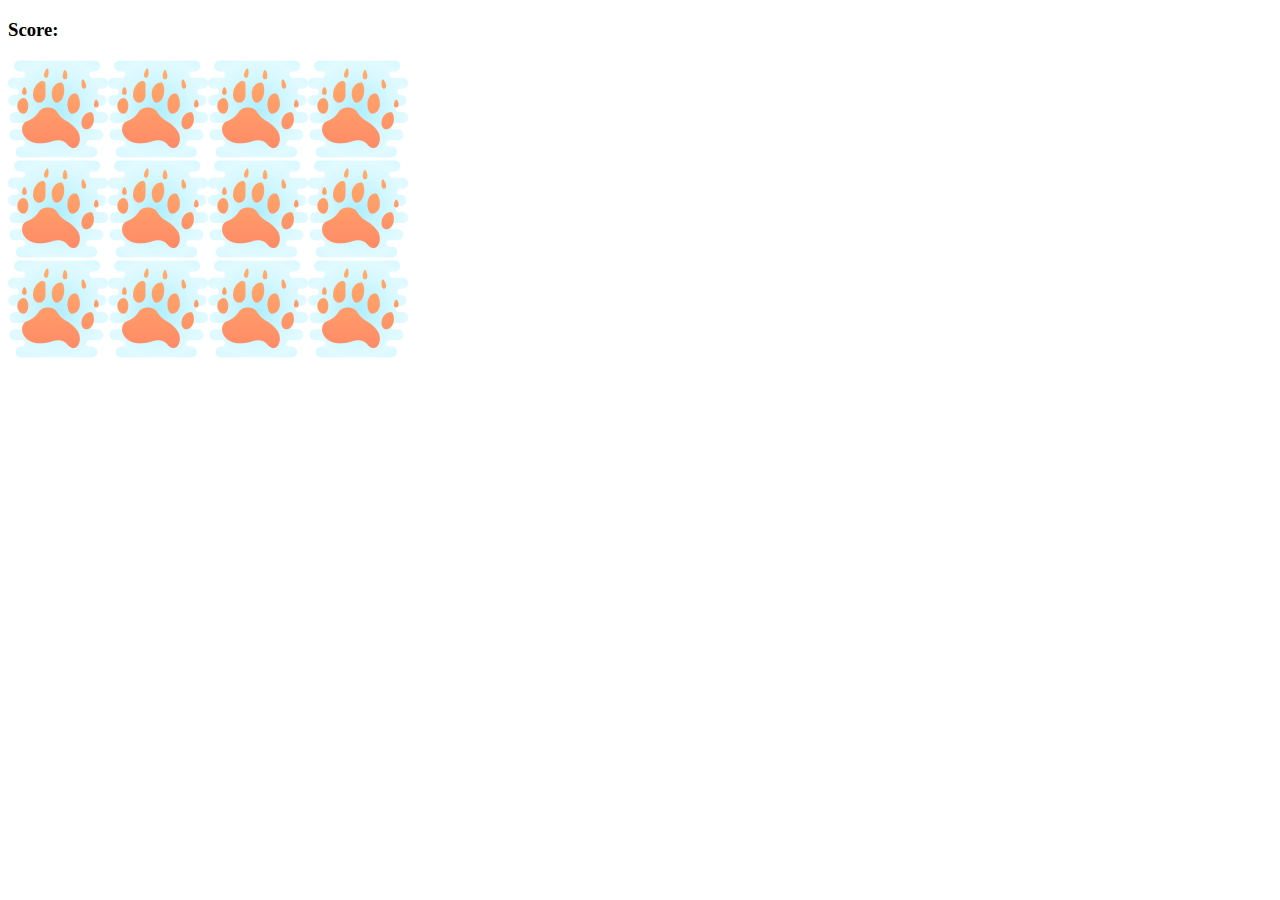
<file: memory-game/index.html>
<!DOCTYPE html>
<html lang="en" dir="ltr">
  <head>
    <meta charset="utf-8">
    <title>Memory Game</title>
    <link rel="stylesheet" href="styles.css">
    <script src="app.js" charset="utf-8"></script>
  </head>

  <body>

    <h3>Score:<span id="result"></span></h3>

    <div class="grid">

    </div>

  </body>
</html>
</file>
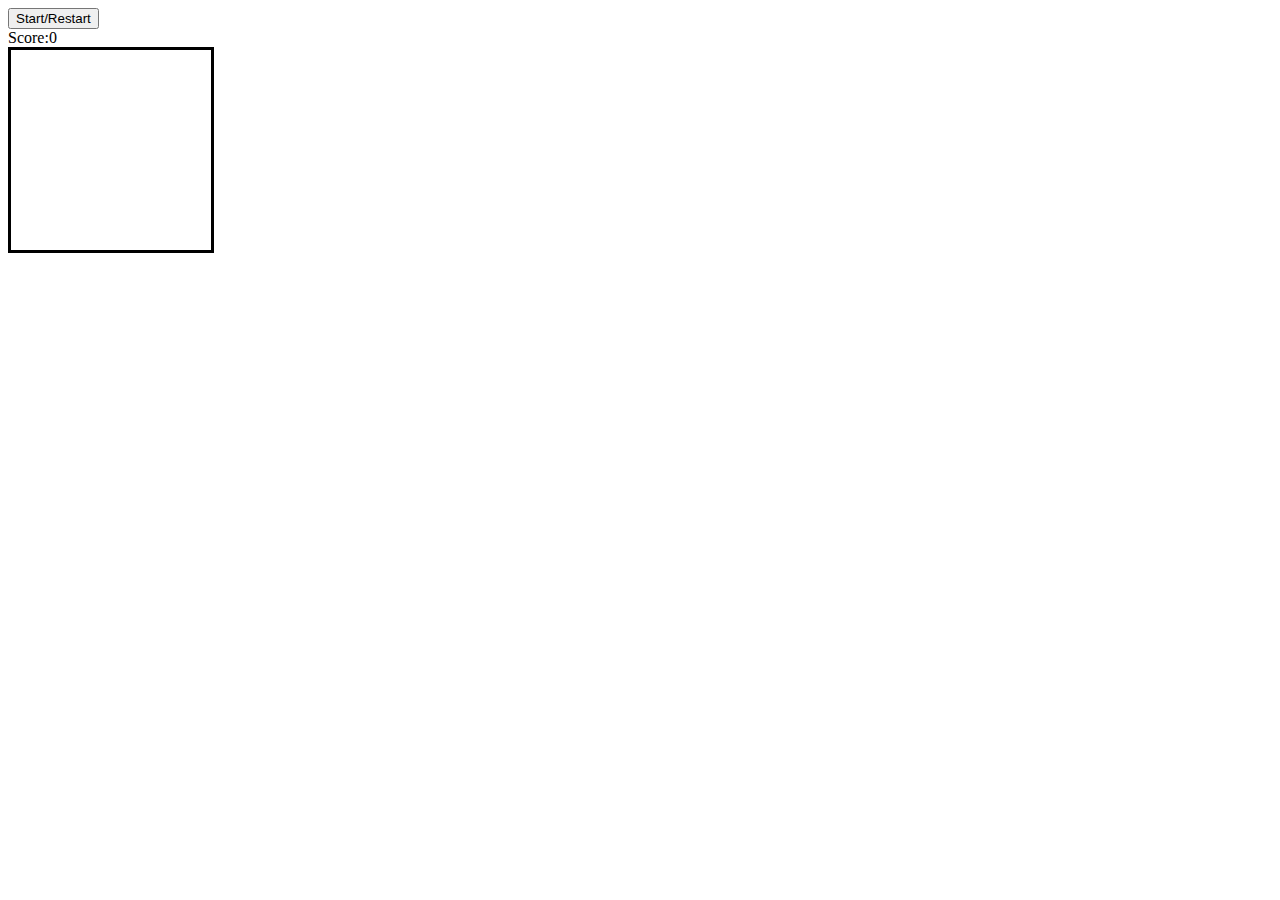
<file: snake/index.html>
<!DOCTYPE html>
<html lang="en" dir="ltr">
  <head>
    <meta charset="utf-8">
    <title>Nokia Snake</title>
    <link rel="stylesheet" href="styles.css">
    <script src="app.js" charset="utf-8"></script>
  </head>

  <body>

    <button class="start">Start/Restart</button>
    <div class="score">Score:<span>0</span></div>

    <div class="grid">
      <div> </div>
      <div> </div>
      <div> </div>
      <div> </div>
      <div> </div>
      <div> </div>
      <div> </div>
      <div> </div>
      <div> </div>
      <div> </div>
      <div> </div>
      <div> </div>
      <div> </div>
      <div> </div>
      <div> </div>
      <div> </div>
      <div> </div>
      <div> </div>
      <div> </div>
      <div> </div>
      <div> </div>
      <div> </div>
      <div> </div>
      <div> </div>
      <div> </div>
      <div> </div>
      <div> </div>
      <div> </div>
      <div> </div>
      <div> </div>
      <div> </div>
      <div> </div>
      <div> </div>
      <div> </div>
      <div> </div>
      <div> </div>
      <div> </div>
      <div> </div>
      <div> </div>
      <div> </div>
      <div> </div>
      <div> </div>
      <div> </div>
      <div> </div>
      <div> </div>
      <div> </div>
      <div> </div>
      <div> </div>
      <div> </div>
      <div> </div>
      <div> </div>
      <div> </div>
      <div> </div>
      <div> </div>
      <div> </div>
      <div> </div>
      <div> </div>
      <div> </div>
      <div> </div>
      <div> </div>
      <div> </div>
      <div> </div>
      <div> </div>
      <div> </div>
      <div> </div>
      <div> </div>
      <div> </div>
      <div> </div>
      <div> </div>
      <div> </div>
      <div> </div>
      <div> </div>
      <div> </div>
      <div> </div>
      <div> </div>
      <div> </div>
      <div> </div>
      <div> </div>
      <div> </div>
      <div> </div>
      <div> </div>
      <div> </div>
      <div> </div>
      <div> </div>
      <div> </div>
      <div> </div>
      <div> </div>
      <div> </div>
      <div> </div>
      <div> </div>
      <div> </div>
      <div> </div>
      <div> </div>
      <div> </div>
      <div> </div>
      <div> </div>
      <div> </div>
      <div> </div>
      <div> </div>
      <div> </div>

    </div>
  </body>
</html>
</file>
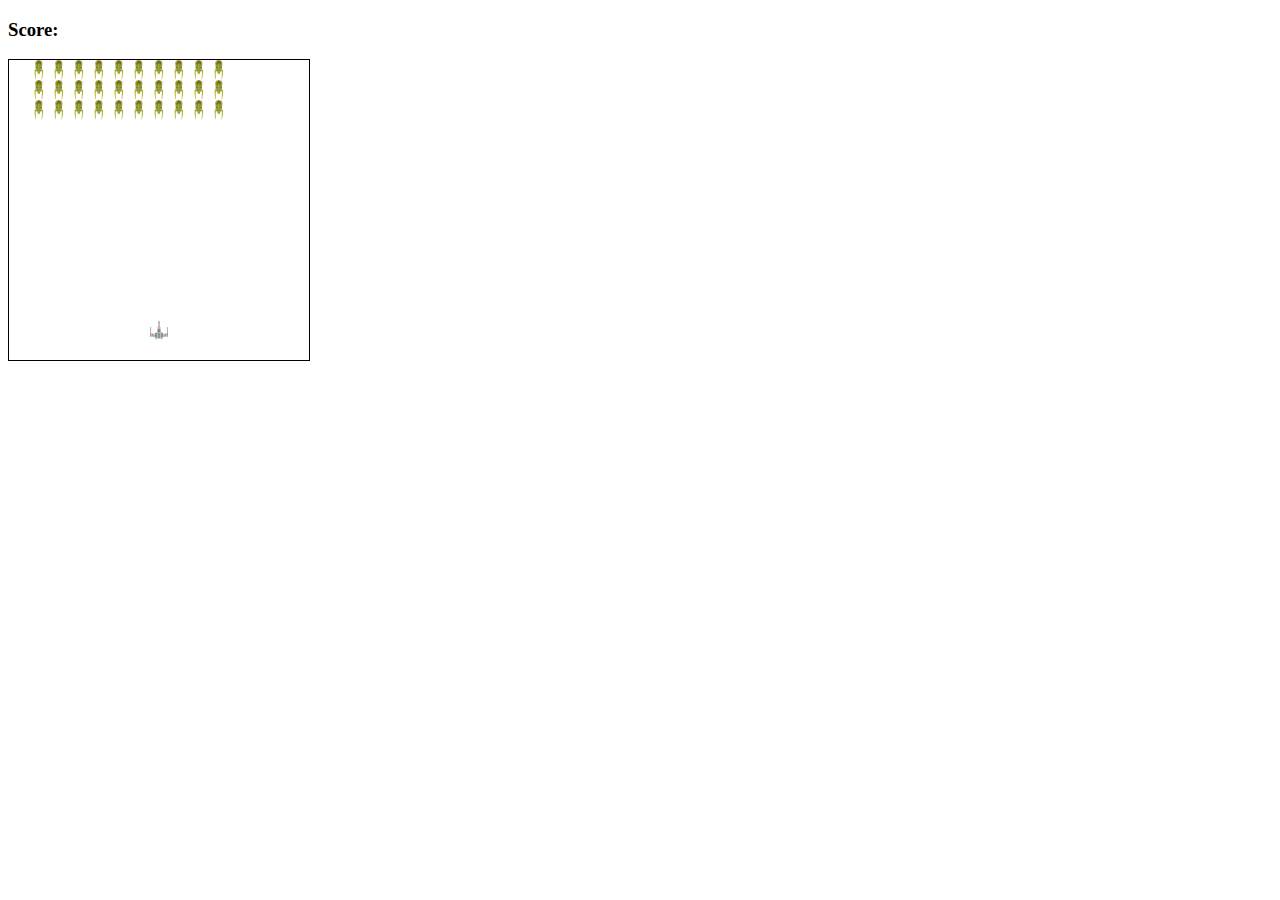
<file: space-invaders/index.html>
<!DOCTYPE html>
<html lang="en" dir="ltr">
  <head>
    <meta charset="utf-8">
    <title>Space Invaders</title>
    <link rel="stylesheet" href="styles.css">
    <script src="app.js" charset="utf-8"></script>

  </head>

  <body>

    <h3>Score: <span id="result"></span></h3>

    <div class="grid">


    </div>


  </body>
</html>
</file>
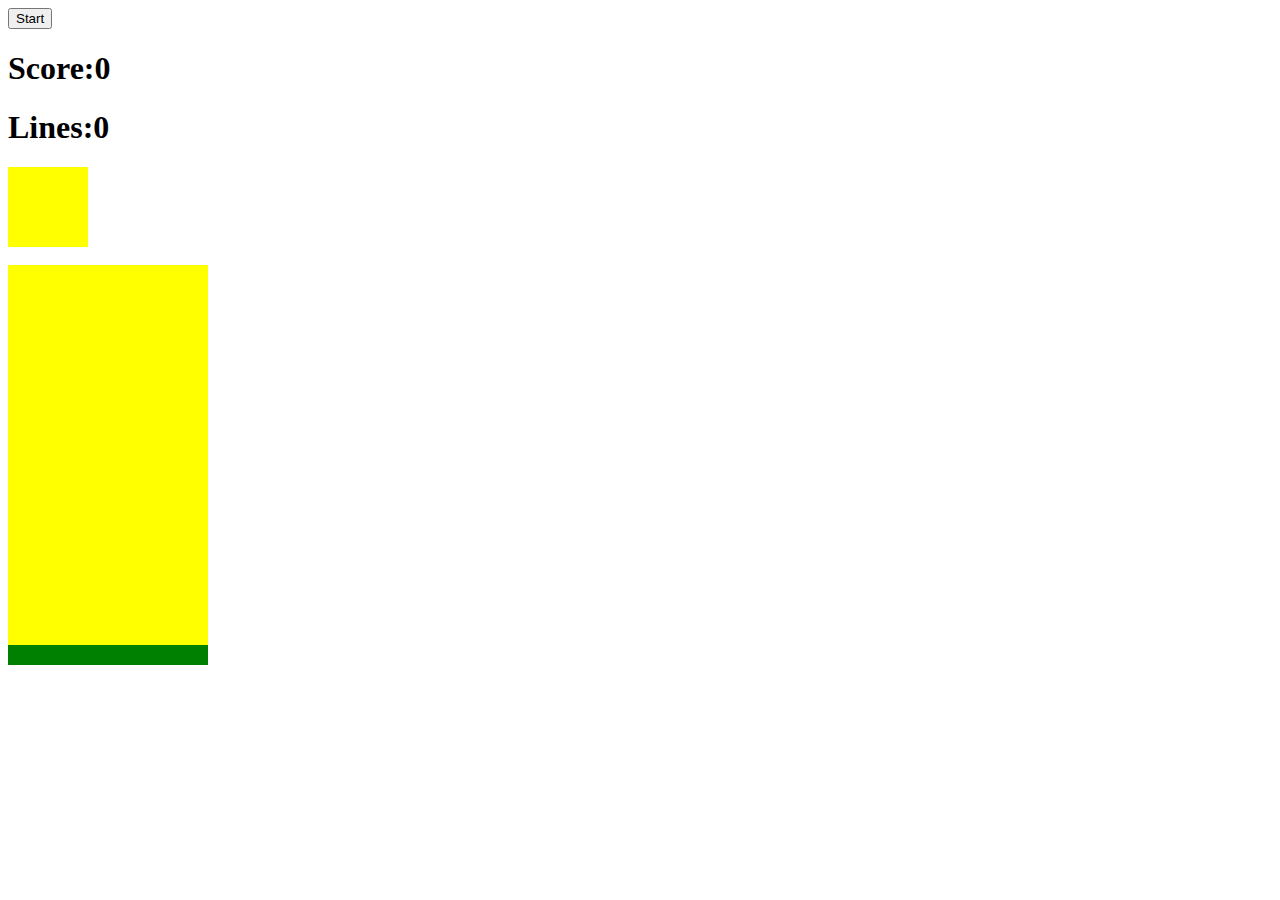
<file: tetris/index.html>
<!DOCTYPE html>
<html lang="en" dir="ltr">
  <head>
    <meta charset="utf-8">
    <title>Tetris</title>
    <link rel="stylesheet" href="styles.css">
    <script src="app.js" charset="utf-8"></script>
  </head>

  <body>

    <button class="startBtn">Start</button>

    <h1 class="score-display">Score:0</h1>
    <h1 class="lines-display">Lines:0</h1>


    <div class="previous-shape">
      <div class="previous-grid">

      </div>
    </div>

    <br>

    <div class="game">
      <div class="grid">

      </div>
    </div>

  </body>
</html>
</file>
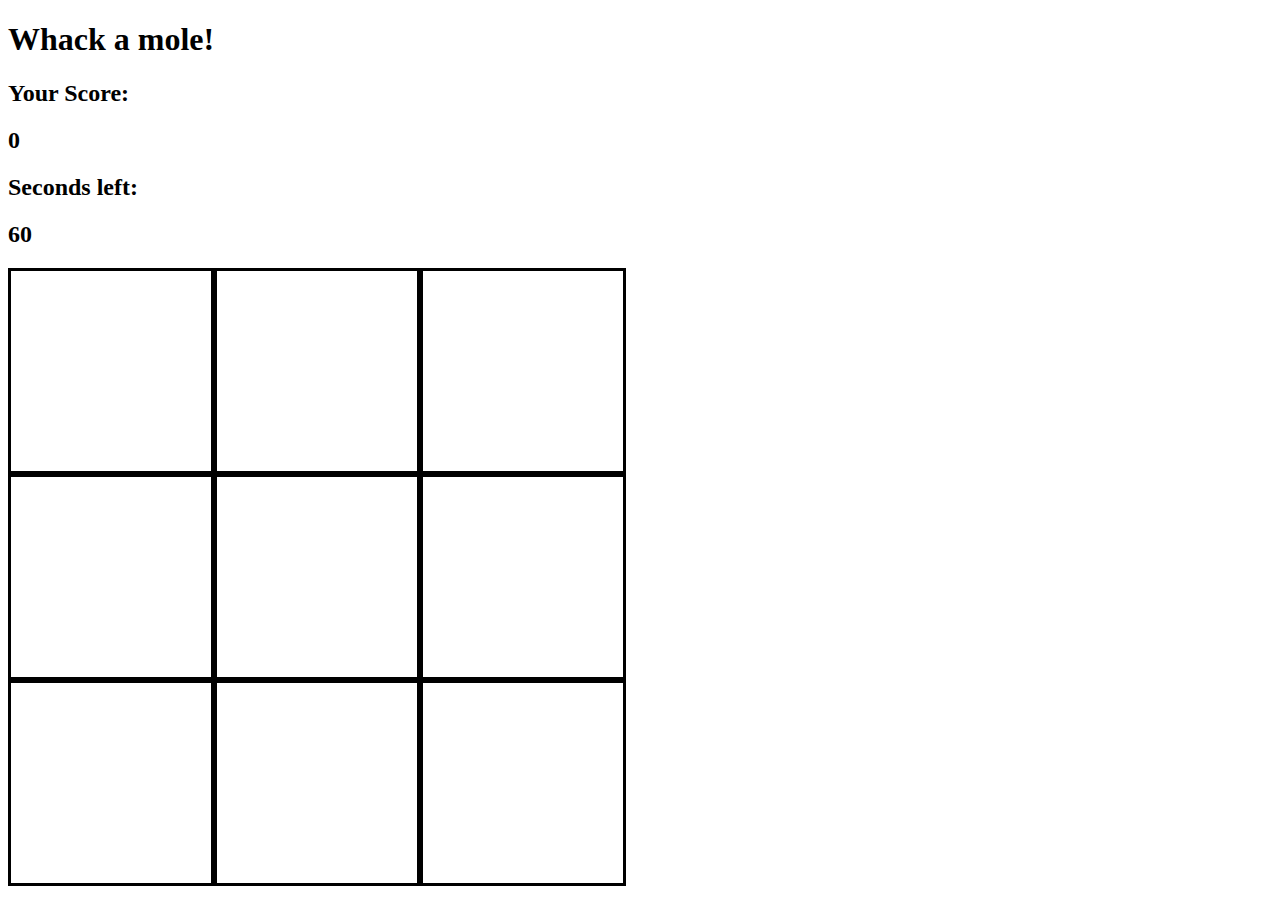
<file: whack-a-mole/index.html>
<!DOCTYPE html>
<html lang="en" dir="ltr">
  <head>
    <meta charset="utf-8">
    <title>Whack-a-mole</title>
    <link rel="stylesheet" href="styles.css">
  </head>

  <body>

    <h1>Whack a mole!</h1>

    <h2>Your Score:</h2>
    <h2 id="score">0</h2>

    <h2>Seconds left:</h2>
    <h2 id="time-left">60</h2>

    <div class="grid">
      <div class="square" id="1"> </div>
      <div class="square" id="2"> </div>
      <div class="square" id="3"> </div>
      <div class="square" id="4"> </div>
      <div class="square" id="5"> </div>
      <div class="square" id="6"> </div>
      <div class="square" id="7"> </div>
      <div class="square" id="8"> </div>
      <div class="square" id="9"> </div>
    </div>

    <script src="app.js" charset="utf-8"></script>

  </body>
</html>
</file>
<file: memory-game/styles.css>
.grid{

  display: flex;
  flex-wrap: wrap;
  height: 300px;
  width: 400px;
}
</file>
<file: snake/styles.css>
.grid{
  width: 200px;
  height: 200px;
  display: flex;
  flex-wrap: wrap;
  border-style: solid;
}

.grid div{
  width: 20px;
  height: 20px;

}

.snake{
  background-color: green;

}

.snake.head{
  background-image: url("snake.png");
}

.apple{
  background-image: url("apple.png");
}
</file>
<file: space-invaders/styles.css>
.grid{
  display: flex;
  flex-wrap: wrap;
  border: solid 1px;
  width: 300px;
  height: 300px;
}

.grid div{
  width: 20px;
  height: 20px;
}

.shooter{
  background-image: url("shooter.png");
}

.invader{
  background-image: url("invader.png");
  border-radius: 10px;
}

.boom{
  background-image: url("boom.png");
}

.laser{
  background-image: url("laser.png");
}
</file>
<file: tetris/styles.css>
div{
  background-color: yellow;
  height: 20px;
  width: 20px;
}

.grid{
  height: 400px;
  width: 200px;
  display: flex;
  flex-wrap: wrap;
}

.block {
  background-color: blue;

}

.block2{
  background-color: purple;
}

.block3{
  background-color: green;
}

.previous-grid{
  height: 80px;
  width: 80px;
  display: flex;
  flex-wrap: wrap;
}

.previous-shape{
  height: 80px;
  width: 80px;
}
</file>
<file: whack-a-mole/styles.css>
.square{
  width: 200px;
  height: 200px;
  border-style: solid;
  border-color: black;
}

.grid{
  display: flex;
  flex-flow: row wrap;
  justify-content: center;
  align-content: center;
  width: 618px;
  height: 618px;
  cursor:crosshair;
}

.mole{
  background-image: url("mole.png");
  background-size: cover;
}
</file>
